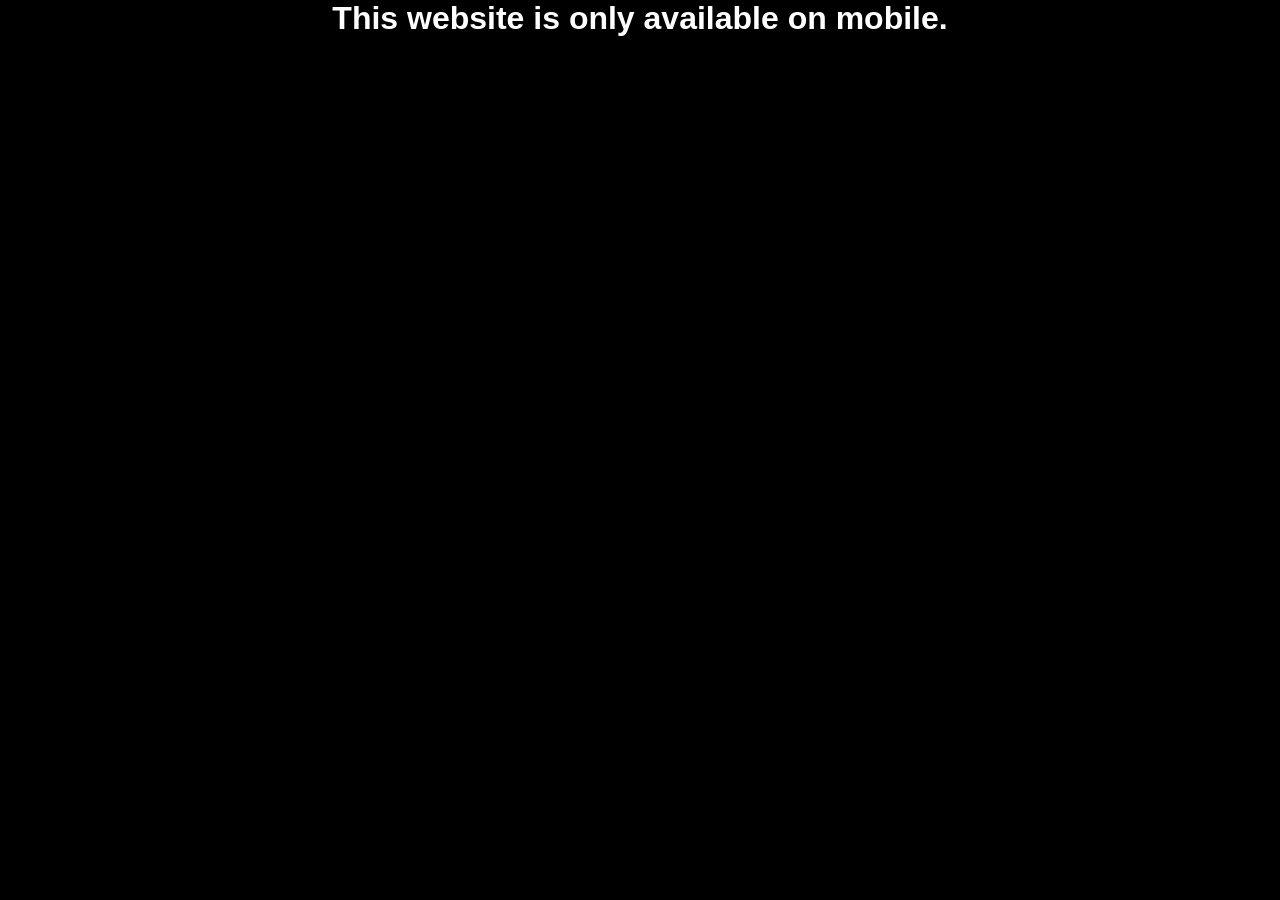
<file: index.html>
<!DOCTYPE html>
<html lang="en">
<head>
    <meta charset="UTF-8">
    <meta name="viewport" content="width=device-width, initial-scale=1.0">
    <title>Kuya Ken 2.0</title>

    <link rel="icon" type="image/png" href="stacks/ICON.png">
    <link rel="stylesheet" href="style.css">
    <link rel="stylesheet" href="https://cdnjs.cloudflare.com/ajax/libs/font-awesome/6.7.2/css/all.min.css"> 

</head>
<body>

    <header>
        <nav>

            <!-- Logo -->

        <img src="stacks/NAME.png" width="300px">

            <!-- Menu -->

            <div class="navbar">
                <ul>
                    <li><a href="index.html">HOME</a></li>
                    <li><a href="https://www.facebook.com/KUYAKENMOTOVLOG/reels/
                        ">VIDEOS</a></li>
                    <li><a href="https://www.facebook.com/KUYAKENMOTOVLOG/photos
                        ">GALLERY</a></li>
                    <li><a href="about.html">ABOUT</a></li>
                    <li><a href="#">CONTACTS</a></li>
                </ul>
            </div>

            <div class="hamburger">
                <i class="fa-solid fa-bars"></i>
            </div>
        </nav>

        <!-- Hero Section (optional) -->

        <aside>
            <section>
                <img src="stacks/kuya ken.png" width="400px">
            </section>

            <p>
                Partner with Kuya Ken Moto 2.0 to showcase your brand through 
                high-quality content, trusted product reviews, and real riding 
                experiences that reach passionate motorcycle enthusiasts.
            </p>
            
            <div class="icons">
                <a href="#"><img src="stacks/FB.png" width="50px"></a>
                <a href="#"><img src="stacks/yt.png" width="50px"></a>
                <a href="#"><img src="stacks/tiktok.png" width="50px"></a>
                <a href="https://www.facebook.com/KUYAKENMOTOVLOG/reels/
                " class="watch bar">WATCH VIDEOS</a>
                <a href="https://www.facebook.com/KUYAKENMOTOVLOG
                " class="book bar">BOOK NOW</a>
            </div>
        </aside>

    </header>

    <main>

        <section id="about">
            <!-- About -->

            <div class="ken">
                <a href="#"><img src="stacks/ken.png " width="350px"></a>
            </div>

            <div class="abt">

                <div class="goal">
                    <div class="abt-ken">
                        <h1>ABOUT KUYA KEN</h1>
                        <p>is a local vlogger from <strong>Midsayap, Cotabato</strong> <br>
                            committed to promoting local businesses, events, <br>
                            and community initiatives. Through authentic content <br>
                            and event coverage, he supports local growth by <br>
                            connecting people, highlighting inspiring stories, <br>
                            and giving businesses greater visibility within the community.</p>
                    </div>

                    <div class="abt-img">
                        <img src="stacks/ICON.png">
                    </div>

                </div>

                <div class="goal">

                    <ul class="stacks">
                        <li><a href=""><img src="stacks/mission.png" width="40px"></a></li>
                        <li><a href=""><img src="stacks/vision.png" width="40px"></a></li>
                        <li><a href=""><img src="stacks/cam.png" width="40px"></a></li>
                    </ul>
                    

                    <ul class="dtls">
                        <li>
                            <h1>MISSION</h1>
                            <p>To create meaningful events and promotions that <br>
                            inspire and bring people together.</p>
                        </li>

                        <li>
                            <h1>VISION</h1>
                            <p>To become Midsayap's trusted local vlogger <br>
                            and community partner.</p>
                        </li>

                        <li>
                            <h1>EXPERIENCE</h1>
                            <p>Covering local events, promotions, and community <br>
                            activities across Midsayap.</p>
                        </li>
                    </ul>
                </div>
            </div>

        </section>

        <section id="services">
            <!-- Services -->
        </section>

        <section id="portfolio">
            <!-- Portfolio -->
        </section>

        <section id="testimonials">
            <!-- Testimonials -->
        </section>

        <section id="contact">
            <!-- Contact -->
        </section>

    </main>

    <footer>
        <!-- Footer -->
        <div>© 2026 Kuya Ken Moto Vlog. All Rights Reserved.</div>

        <div>🚧 This website is currently under development.</div>
    </footer>

    

    <script src="script.js"></script>
</body>
</html>
</file>
<file: style.css>
*{
    margin: 0;
    padding: 0;
    box-sizing: border-box;
    font-family: Verdana, Geneva, Tahoma, sans-serif;
}

body{

    background-color: black;


}

nav{
    

    width: 100%;

    display: flex;
    justify-content: space-between;
    align-items: center;

    padding:15px 50px;

    position: sticky;

}

.navbar ul{

    display: flex;
    justify-content: space-between;
    
    color: white;



    list-style: none;

    gap: 20px;
}

.navbar ul li a{

    text-decoration: none;

    padding: 10px 20px 10px;

    border-radius: 50px;

    color: white;
}

header {


    background-image:url("stacks/hero.png");

    background-position: center;
    background-repeat: no-repeat;
    background-size: cover;

    box-shadow: inset 0 120px 120px -80px rgba(0, 0, 0, 0.9);

    width: 100%;

}

aside{

    padding-right: 40%;
    padding-left: 50px;
    margin-top: 30px;

    display: flex;
    flex-direction: column;
    
    gap: 20px;

}

aside p{

    color: white;

}

.icons{

    display: flex;
    align-items: center;

    gap: 10px;

}

.bar {


    text-decoration: none;

    background-color: black;
    border: 2px solid rgb(230, 73, 0);
    border-radius: 50px;


    color: white;

    padding: 10px 20px 10px;

}

.bar:hover {

    background-color: red;
    color: rgb(255, 255, 255);

    padding: 10px 19px 10px;

    border: none;

}

.navbar li a:hover {

    background-color: red;
    color: rgb(255, 255, 255);

    padding: 10px 19px 10px;

    border-radius: 50px;


}

.hamburger{
    display:none;
    color:white;
    font-size:30px;
    cursor:pointer;
}

    /*Responsive*/

@media (max-width:819px){

    
    .navbar{

        display:none;

        position:absolute;
        top:80px;
        right:0;    

        background-color: rgb(0, 0, 0);

        border-radius: 20px;

        padding: 20px 0 20px;



    }


    .navbar.active{
        display:block;
    }

    .navbar ul{

        display: flex;
        flex-direction: column;

        justify-content: space-between;

        padding: 30px 0 30px;

        font-size: medium;
        gap: 20px;
    }

    nav{
        padding:20px;
    }

    nav img{
        width:180px;
    }

    .navbar{
        display:none;
    }

    .hamburger{
        display:block;
    }

    aside{
        margin-top: 80px;
        padding: 0;
        align-items:center;
        text-align:center;
        justify-content: center;
    }

    aside section img{
        width:280px;
    }

    aside p{

        font-size:15px;

        padding-left: 50px;
        padding-right: 50px;

    }

    header {


    background-image:url("stacks/hero.png");

    background-position: center;
    background-repeat: no-repeat;
    background-size: cover;

    box-shadow: inset 0 120px 120px -80px rgba(0, 0, 0, 0.9);

    min-height: 600px;

    }

    .icons{

        display: flex;
        justify-content:space-between;
        
    }

    .bar{
        padding:10px 18px;
        font-size:14px;
    }

}

    /*Mobile Phone*/

@media (max-width:425px){

    
    .navbar{

        display:none;

        position:absolute;
        top:60px;
        right:0;    

        background-color: rgb(0, 0, 0);

        border-radius: 20px;

        padding: 20px 0 20px;



    }


    .navbar.active{
        display:block;
    }

    .navbar ul{

        display: flex;
        flex-direction: column;

        justify-content: space-between;

        padding: 30px 0 30px;

        font-size: medium;
        gap: 20px;
    }

    nav{

        position: fixed;
        top: 0;
        left: 0;
        width: 100%;

        display: flex;
        justify-content: space-between;
        align-items: center;

        box-sizing: border-box;

        z-index: 9999;

        background: transparent;
    }

    nav img{
        width:180px;
    }

    .navbar{
        display:none;
    }

    .hamburger{
        display:block;
    }

    aside{

        gap: 2px;

        align-items:center;
        text-align:center;
        justify-content: center;
    }

    aside section img{

        width:280px;


    }

    header {


    background-image:url("stacks/hero.png");

    background-position: center;
    background-repeat: no-repeat;
    background-size: auto;

    box-shadow: inset 0 120px 120px -80px rgba(0, 0, 0, 0.9);

    min-height: 400px;

    }

    aside p{

        font-size: 13px;

        padding-left: 15px;
        padding-right: 15px;

    }

    .icons a img{

        display: none;

    }

    .icons {

        flex-direction: column;
        justify-content: space-evenly;
        text-align: center;

    }

    .ken img{
        display: none;
    }

    .about {

        display: flex;
        flex-direction: column;

        padding: 0;

    }

    .abt-ken{

        padding: 20px;
        
        display: flex;
        flex-direction: column;
        gap: 10px;
        
        font-size: 10px;

    }

    .abt-img img{

        width: 70px;

        padding-top: 30px;

        padding-right: 10px;

    }

    .abt ul,
    .abt h1,
    .abt p{
        
        color: white;
        text-decoration: none;
        list-style: none;
    }

    .stacks {

        display: flex;
        flex-direction: column;
        justify-content: flex-start;

        gap: 45px;

    }

    .goal {

        display: flex;

        padding-left: 30px;


    }

    .dtls{

        display: flex;
        flex-direction: column;
        justify-content: flex-start;
        gap: 30px;

        padding-left: 5vh;


        font-size: 10px;
    }

    .dtls li{

        display: flex;
        flex-direction: column;
        gap: 10px;

    }

    footer{

        flex-direction: column;
        justify-content: space-evenly;
        text-align: center;

        gap: 10px;
        padding: 10px 20px 10px;

        margin-top: 20px;

        

        background: black;

        color: white;

        font-size: 8px;

    }

}
</file>
